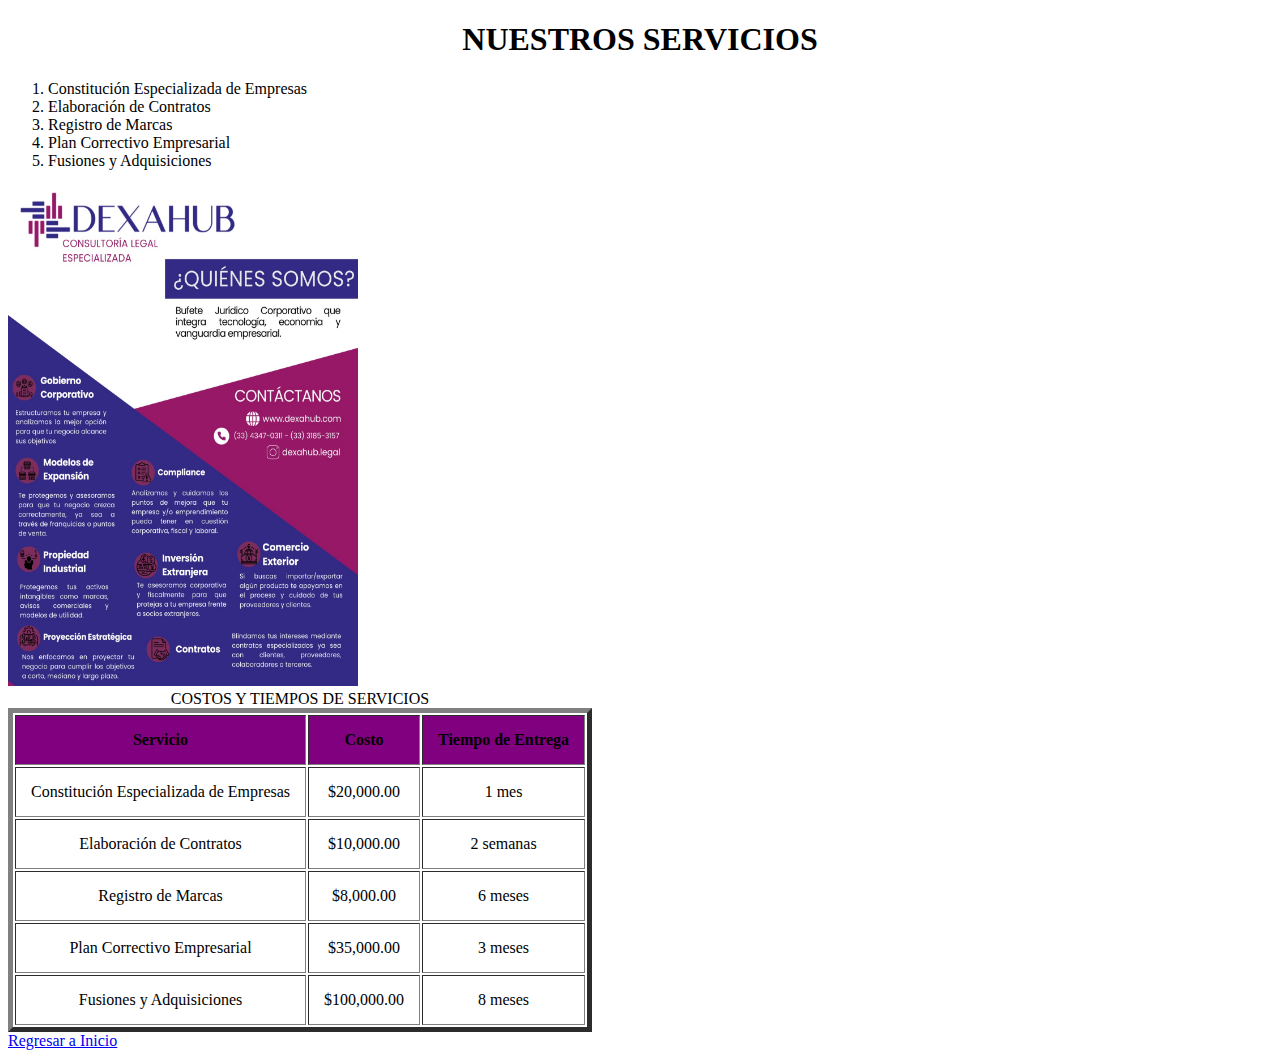
<file: Nuestros-Servicios.html>
<!DOCTYPE html>
<html lang="es">
<head>
    <meta charset="UTF-8">
    <meta name="viewport" content="width=device-width, initial-scale=1.0">
    <title>Nuestros Servicios</title>
</head>
<body>
    <div>
        <h1 align="center">NUESTROS SERVICIOS</h1>
    </div>

    <div>
        <ol>
            <li>Constitución Especializada de Empresas</li>
            <li>Elaboración de Contratos</li>
            <li>Registro de Marcas</li>
            <li>Plan Correctivo Empresarial</li>
            <li>Fusiones y Adquisiciones</li>
        </ol>
    </div>

    <div>
        <img src="img/Flyer_ServiciosDEXA.jpeg" width="350" height="500">
    </div>

    <div>
        <table border="5" cellpadding="15">
            <caption>COSTOS Y TIEMPOS DE SERVICIOS</caption>
            <thead bgcolor="purple">
                <tr>
                    <th>Servicio</th>
                    <th>Costo</th>
                    <th>Tiempo de Entrega</th>
                </tr>
            </thead>

            <tbody align="center">
                <tr>
                    <td>Constitución Especializada de Empresas</td>
                    <td>$20,000.00</td>
                    <td>1 mes</td>
                </tr>

                <tr>
                    <td>Elaboración de Contratos</td>
                    <td>$10,000.00</td>
                    <td>2 semanas</td>
                </tr>

                <tr>
                    <td>Registro de Marcas</td>
                    <td>$8,000.00</td>
                    <td>6 meses</td>
                </tr>

                <tr>
                    <td>Plan Correctivo Empresarial</td>
                    <td>$35,000.00</td>
                    <td>3 meses</td>
                </tr>

                <tr>
                    <td>Fusiones y Adquisiciones</td>
                    <td>$100,000.00</td>
                    <td>8 meses</td>
                </tr>
            </tbody>
        </table>
    </div>

    <div>
        <a href="Index.html">Regresar a Inicio</a>
    </div>
</body>
</html>
</file>
